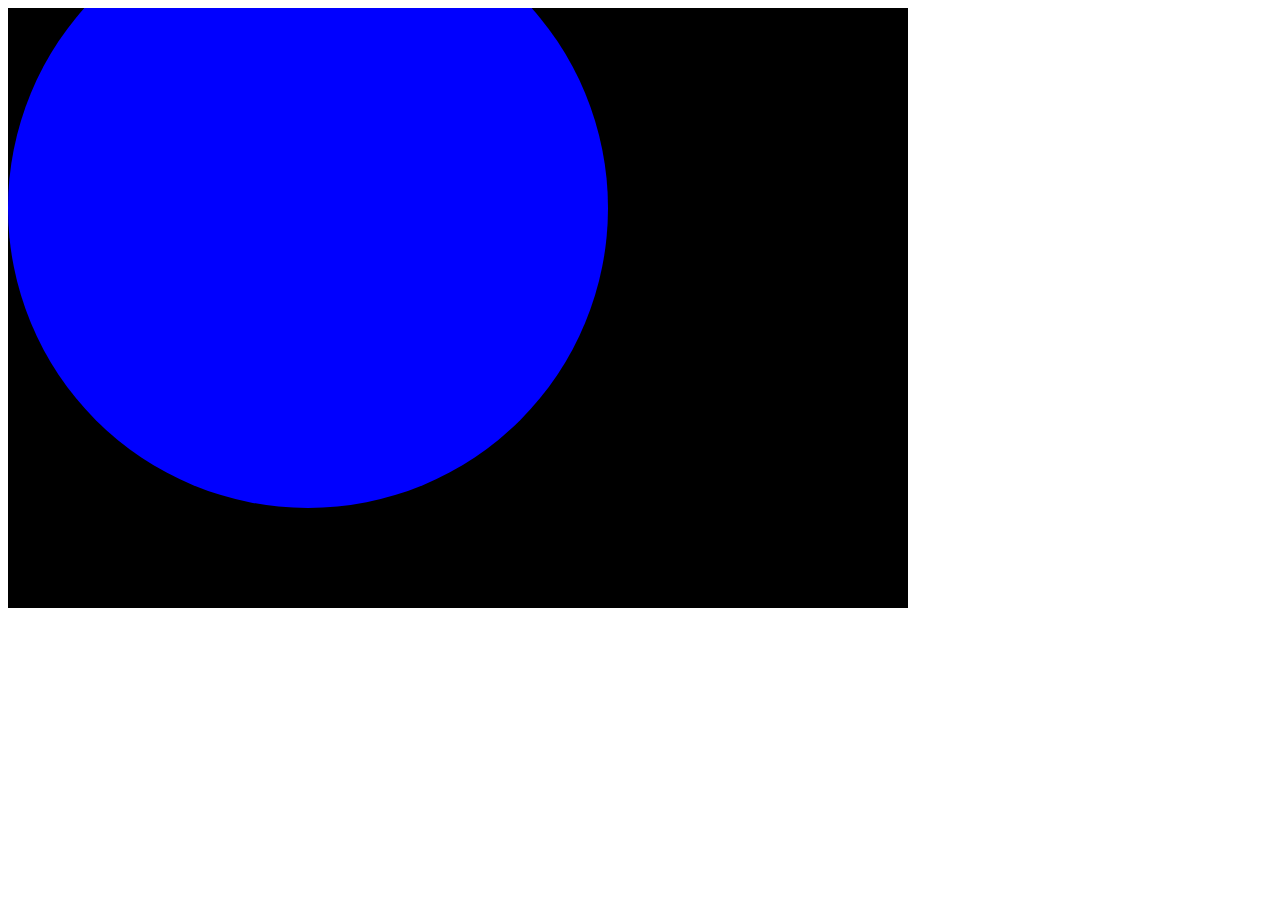
<file: index.html>
<!DOCTYPE html>
<html>
  <head>
    <meta charset="utf-8">
    <title>Extra video features example</title>
   </head>
<body>
  
    <svg version="1.1"
    baseProfile="full"
    width="900" height="600"
    xmlns="http://www.w3.org/2000/svg">
 <rect width="100%" height="100%" fill="black" />
 <circle cx="300" cy="200" r="300" fill="blue" />
</svg>

  </body>
</html>
</file>
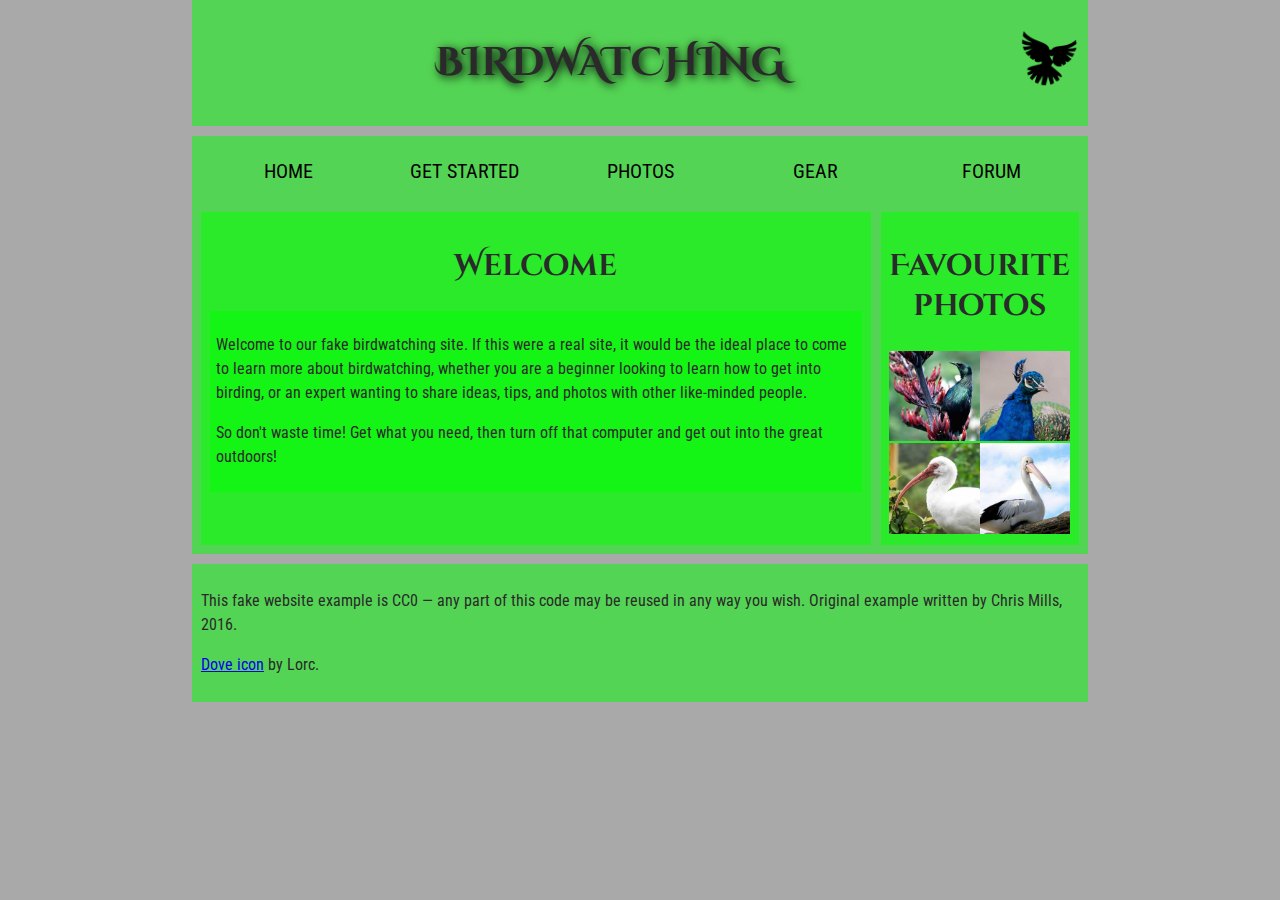
<file: Task1.2_Page/index.html>
<!DOCTYPE html>
<html>
  <head>
    <meta charset="utf-8">
    <title>Birdwatching</title>
    <link href="https://fonts.googleapis.com/css?family=Roboto+Condensed:300|Cinzel+Decorative:700" rel="stylesheet">
    <link href='style.css' rel='stylesheet' type='text/css'>

    <!--[if lt IE 9]>
      <script src="//html5shiv.googlecode.com/svn/trunk/html5.js"></script>
    <![endif]-->
  </head>

  <body>
     
    <header>
      <h1>Birdwatching</h1>
      <img src="dove.png" alt="a simple dove logo">
    </header>
     
    
    <nav>
      <ul>
        <li><span>Home</span></li>
        <li><a href="#">Get started</a></li>
        <li><a href="#">Photos</a></li>
        <li><a href="#">Gear</a></li>
        <li><a href="#">Forum</a></li>
      </ul>
    </nav>

    <main>

    <article><h2>Welcome</h2>

      <section>
      <p>Welcome to our fake birdwatching site. If this were a real site, it would be the ideal place to come to learn more about birdwatching, whether you are a beginner looking to learn how to get into birding, or an expert wanting to share ideas, tips, and photos with other like-minded people.</p>

      <p>So don't waste time! Get what you need, then turn off that computer and get out into the great outdoors!</p>
    </section>
    
    </article>


      <aside>
      <h2>Favourite photos</h2>

      <a href="favorite-1.jpg"><img src="favorite-1_th.jpg" alt="Small black bird, black claws, long black slender beak, links to larger version of the image"></a>
      <a href="favorite-2.jpg"><img src="favorite-2_th.jpg" alt="Top half of a pretty bird with bright blue plumage on neck, light colored beak, blue headdress, links to larger version of the image"></a>
      <a href="favorite-3.jpg"><img src="favorite-3_th.jpg" alt="Top half of a large bird with white plumage, very long curved narrow light colored break, links to larger version of the image"></a>
      <a href="favorite-4.jpg"><img src="favorite-4_th.jpg" alt="Large bird, mostly white plumage with black plumage on back and rear, long straight white beak, links to larger version of the image"></a>
    </aside>


    </main>

    <footer>
      <p>This fake website example is CC0 — any part of this code may be reused in any way you wish. Original example written by Chris Mills, 2016.</p>

      <p><a href="http://game-icons.net/lorc/originals/dove.html">Dove icon</a> by Lorc.</p>
    </footer>
  </body>
</html>
</file>
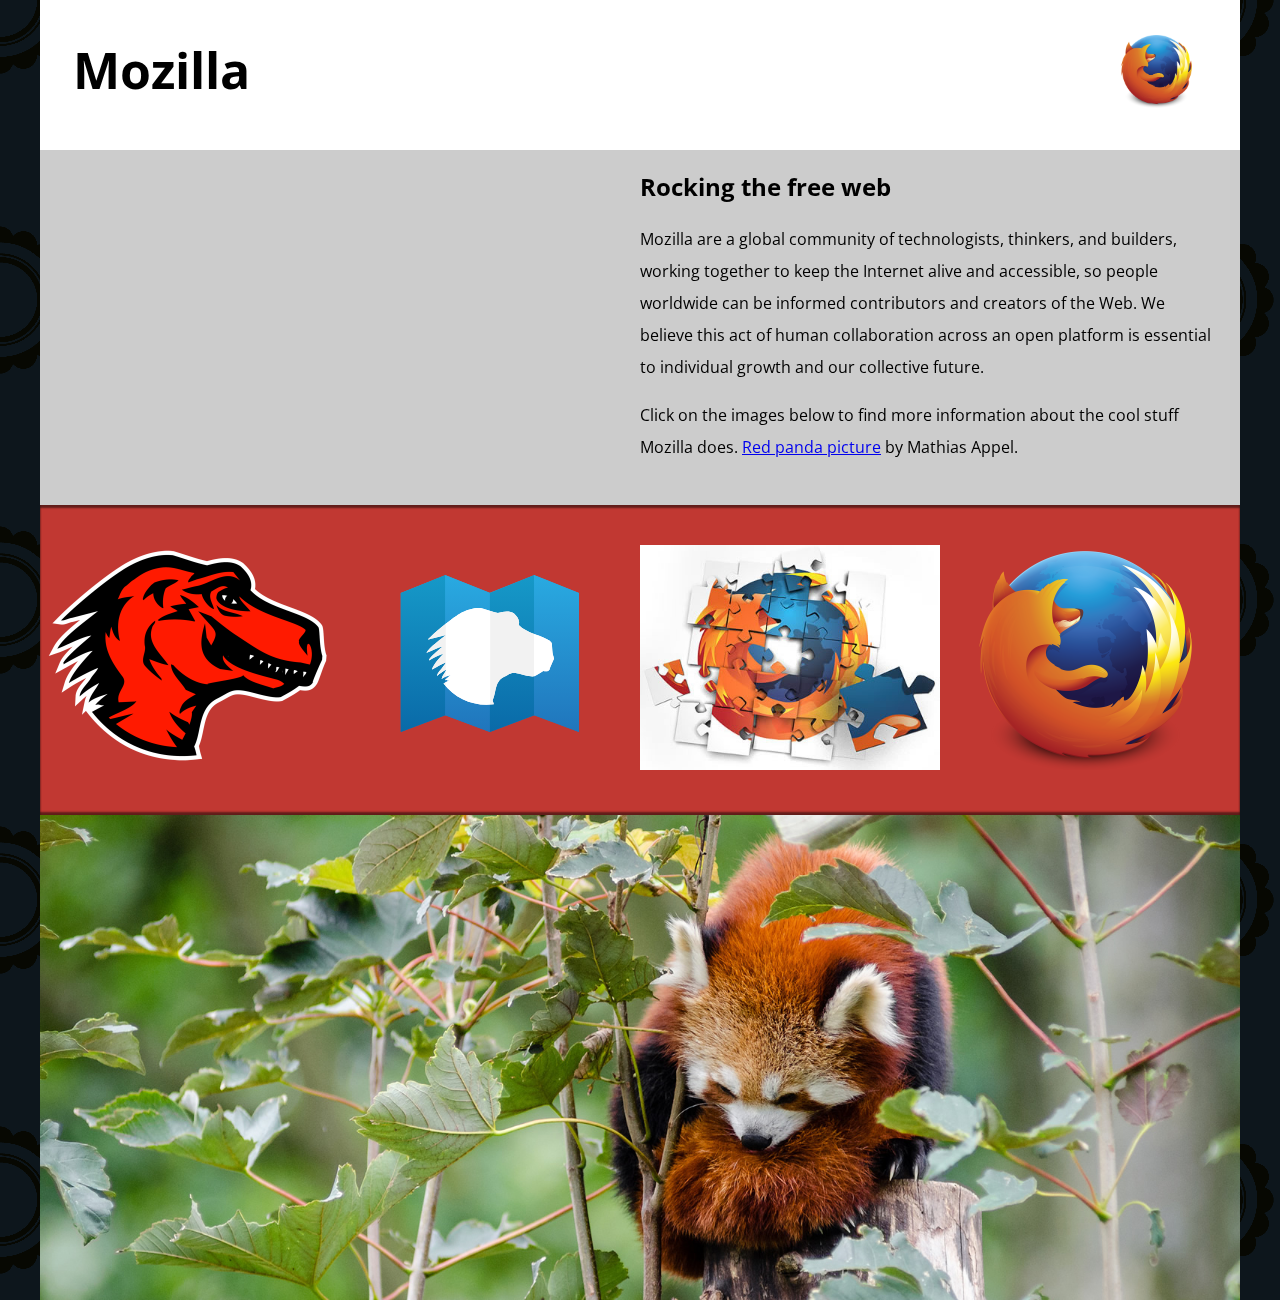
<file: Task1.4_Responsive_HTML/index.html>
<!DOCTYPE html>
<html>
  <head>
    <meta charset="utf-8">
    <meta name="viewport" content="width=device-width">
    <title>Mozilla splash page</title>
    <link href='https://fonts.googleapis.com/css?family=Open+Sans:400,700' rel='stylesheet' type='text/css'>
    <style>
      /* header and body setup */
      html {
        font-family: 'Open Sans', sans-serif;
        background: url(pattern.png);
      }
      body {
        width: 100%;
        max-width: 1200px;
        margin: 0 auto;
        background-color: white;
        position: relative;
      }
      /* Header styling */
      header {
        height: 150px;
      }
      header img {
        width: 100px;
        position: absolute;
        right: 32.5px;
        top: 32.5px;
      }
      h1 {
        font-size: 50px;
        line-height: 140px;
        margin: 0 0 0 32.5px;
      }
      /* main section and video styling */
      main {
        background: #ccc;
      }
      article {
        padding: 20px;
      }
      h2 {
        margin-top: 0;
      }
      p {
        line-height: 2;
      }
      iframe {
        float: left;
        margin: 0 20px 20px 0;
        max-width: 100%;
      }
      /* further info links */
      .further-info {
        clear: left;
        padding: 40px 0;
        background: #c13832;
        box-shadow: inset 0 3px 2px rgba(0,0,0,0.5),
                    inset 0 -3px 2px rgba(0,0,0,0.5);
      }
      .further-info a {
        width: 25%;
        display: block;
        float: left;
      }
      .further-info img {
        max-width: 100%;
      }
      .clearfix {
        clear: both;
      }
      /* Red panda image */
      .red-panda img {
        display: block;
        max-width: 100%;
      }
    </style>
  </head>
  <body>
    <header>
      <h1>Mozilla</h1>
      <!-- insert <img> element, link to the small
          version of the Firefox logo -->
       <img src = "firefox_logo-only_RGB.png"> 

    </header>

    <main>
      <article>
        <!-- insert iframe from youtube -->
        <iframe width="560" height="315" src="https://www.youtube.com/embed/hPKab2d4_Xw?start=15" frameborder="0" allow="accelerometer; autoplay; encrypted-media; gyroscope; picture-in-picture" allowfullscreen></iframe>
        
        <h2>Rocking the free web</h2>

        <p>Mozilla are a global community of technologists, thinkers, and builders, working together to keep the Internet alive and accessible, so people worldwide can be informed contributors and creators of the Web. We believe this act of human collaboration across an open platform is essential to individual growth and our collective future.</p>

        <p>Click on the images below to find more information about the cool stuff Mozilla does. <a href="https://www.flickr.com/photos/mathiasappel/21675551065/">Red panda picture</a> by Mathias Appel.</p>
      </article>

      <div class="further-info">
        <!-- insert images with srcsets and sizes -->
        <a href="https://www.mozilla.org/en-US/firefox/new/">
          <img src = "mozilla-dinosaur-head.png">
        </a>
        <a href="https://www.mozilla.org/">
          <img src = "Без названия.svg">
        </a>
        <a href="https://addons.mozilla.org/">
          <img src = "firefox-addons.jpg">
        </a>
        <a href="https://developer.mozilla.org/en-US/">
          <img src = "firefox_logo-only_RGB.png">
        </a>
        <div class="clearfix"></div>
      </div>

      <div class="red-panda">
        <!-- insert picture element -->

        <picture>
         <!--   <source media="(max-width: 799px)" srcset="elva-480w-close-portrait.jpg">
          <source media="(min-width: 800px)" srcset="elva-800w.jpg">  -->
          <img src="red-panda.jpg" alt="Chris standing up holding his daughter Elva">
        </picture>
      </div>

    </main>
  </body>
</html>
</file>
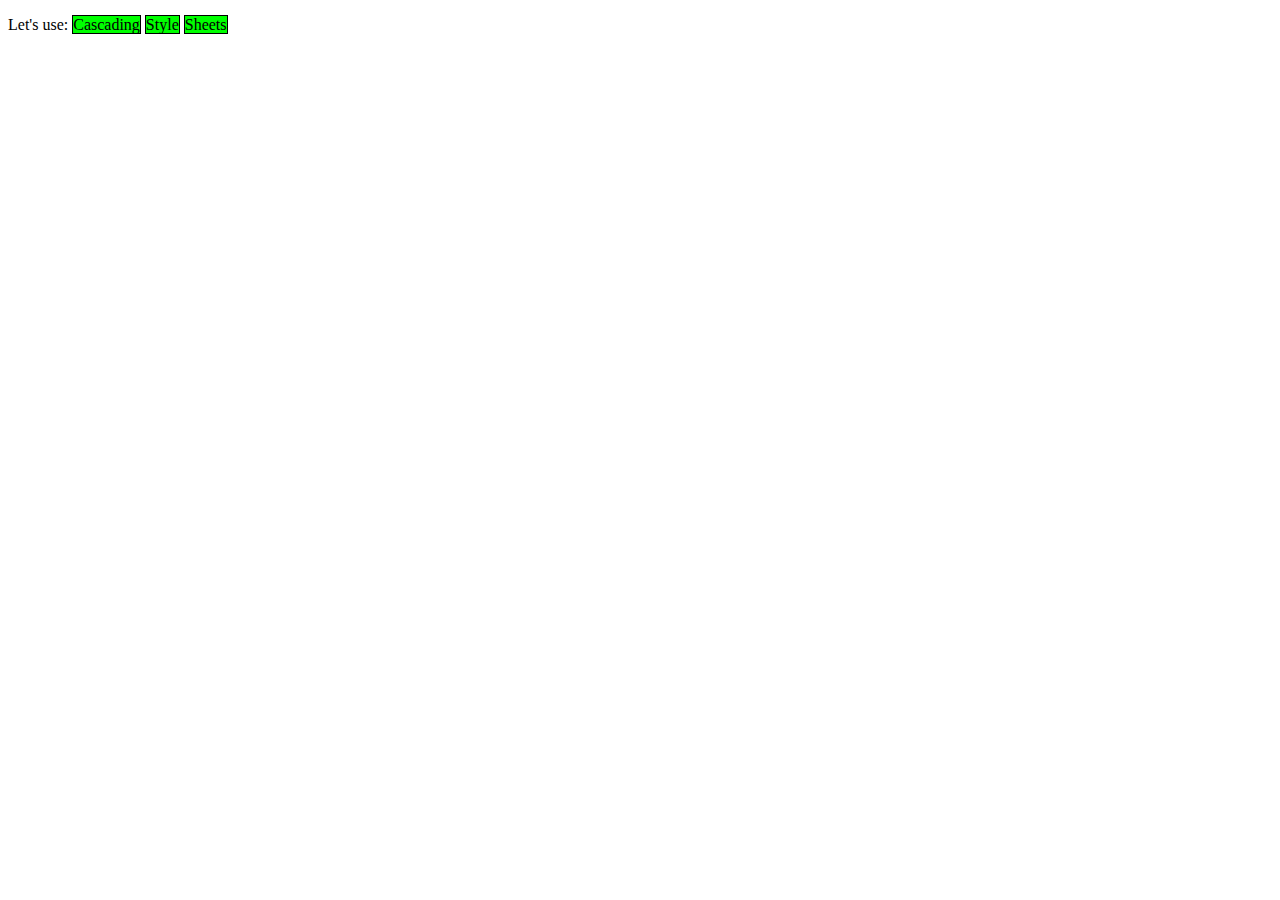
<file: Task2.0_CSS/index.html>
<!DOCTYPE html>
<html>
  <head>
    <meta charset="utf-8">
    <title>CSS</title>
    <link href="style.css" rel="stylesheet">
   </head>
  <body>

    <p>
  Let's use:
  <span>Cascading</span>
  <span>Style</span>
  <span>Sheets</span>
</p>

  </body>
</html>
</file>
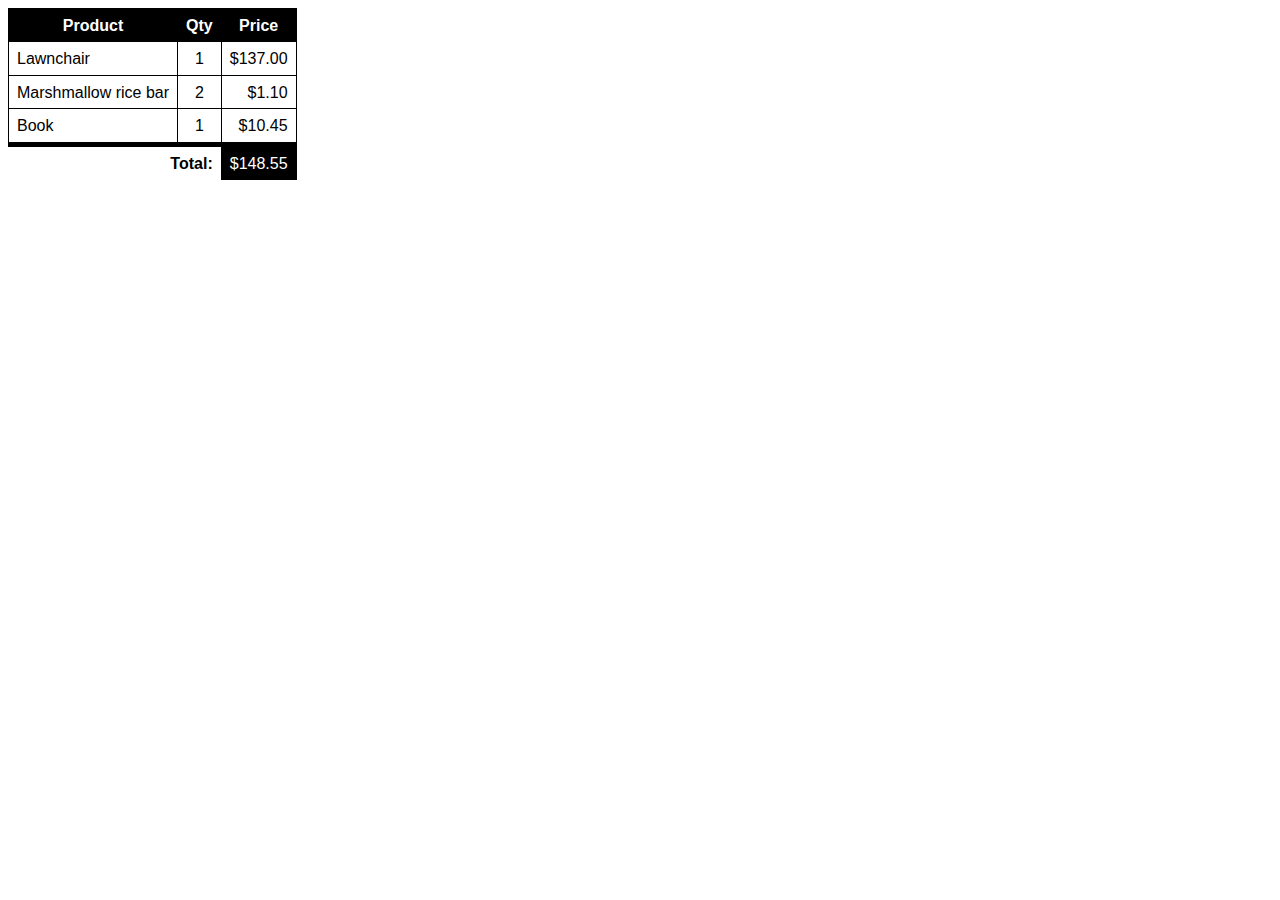
<file: Task2.1_CSS_enge/index.html>
<!DOCTYPE html>
<html>
  <head>
    <meta charset="utf-8">
    <title>CSS</title>
    <link href="style.css" rel="stylesheet">
   </head>
  <body>
    <table lang="en-US" class="with-currency">
      <thead>
        <tr>
          <th scope="col">Product</th>
          <th scope="col">Qty</th>
          <th scope="col">Price</th>
        </tr>
      </thead>
      <tfoot>
        <tr>
          <th colspan="2" scope="row">Total:</th>
          <td>148.55</td>
        </tr>
      </tfoot>
      <tbody>
        <tr>
          <td>Lawnchair</td>
          <td>1</td>
          <td>137.00</td>
        </tr>
        <tr>
          <td>Marshmallow rice bar</td>
          <td>2</td>
          <td>1.10</td>
        </tr>
        <tr>
          <td>Book</td>
          <td>1</td>
          <td>10.45</td>
        </tr>
      </tbody>
    </table>
    


  </body>
</html>
</file>
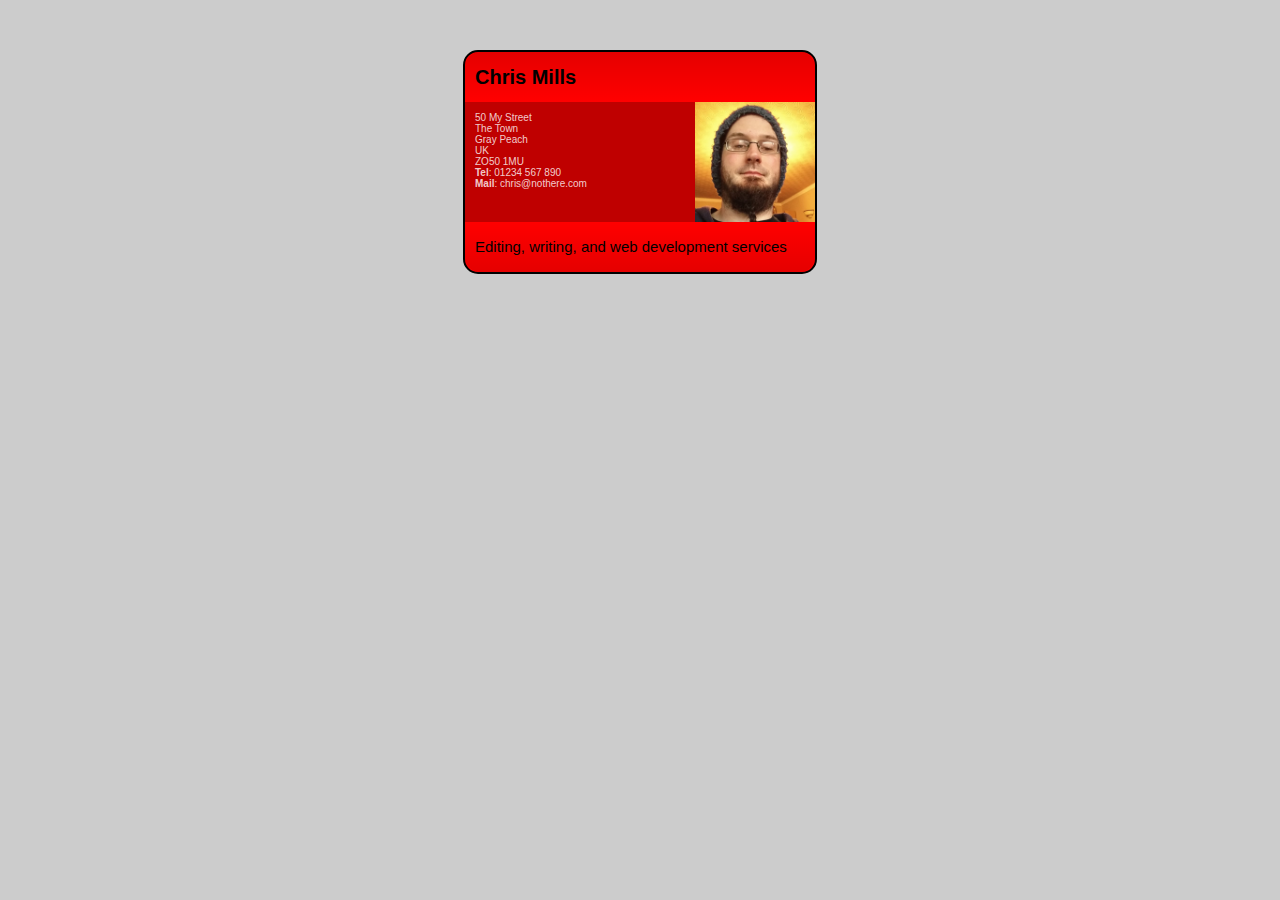
<file: Task2.3_CSS_T1/index.html>
<!DOCTYPE html>
<html>
  <head>
    <meta charset="utf-8">
    <title>Fundamental CSS comprehension</title>
  </head>
  <link rel="stylesheet" href="style.css">

  <body>

  <section class="card">
    <header>
      <h2>Chris Mills</h2>
    </header>
    <article>
      <img src="chris.jpg" alt="A picture of Chris - a man with glasses, a beard, and a silly wooly hat">
      <p>50 My Street</br>
         The Town<br>
         Gray Peach<br>
         UK<br>
         ZO50 1MU<br>
        <strong>Tel</strong>: 01234 567 890<br>
        <strong>Mail</strong>: chris@nothere.com</p>
    </article>
    <footer>
      <p>Editing, writing, and web development services</p>
    </footer>
  </section>

  </body>
</html>
</file>
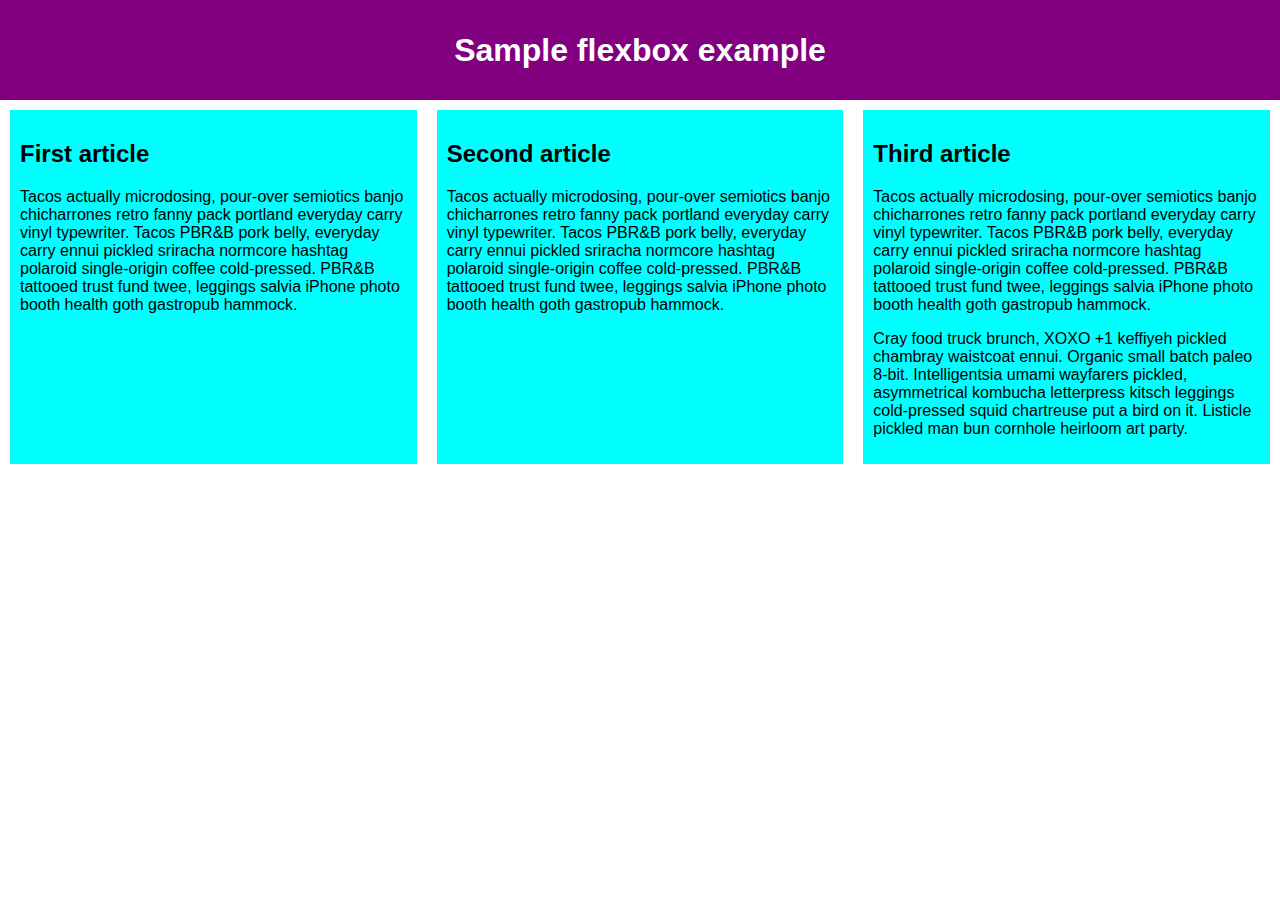
<file: Task2.5_FlexBox/index.html>
<!DOCTYPE html>
<html>
  <head>
    <meta charset="utf-8">
    <title>Flexbox 0 — starting code</title>
    <style>
      html {
        font-family: sans-serif;
      }
      body {
        margin: 0;
      }
      header {
        background: purple;
        height: 100px;
        
      }
      h1 {
        text-align: center;
        color: white;
        line-height: 100px;
        margin: 0;
      }
      article {
        padding: 10px;
        margin: 10px;
        background: aqua;
      }

      section {
  display: flex;
}
      /* Add your flexbox CSS below here */
      
    </style>
  </head>
  <body>
    <header>
      <h1>Sample flexbox example</h1>
    </header>

    <section>
      <article>
        <h2>First article</h2>

        <p>Tacos actually microdosing, pour-over semiotics banjo chicharrones retro fanny pack portland everyday carry vinyl typewriter. Tacos PBR&B pork belly, everyday carry ennui pickled sriracha normcore hashtag polaroid single-origin coffee cold-pressed. PBR&B tattooed trust fund twee, leggings salvia iPhone photo booth health goth gastropub hammock.</p>
      </article>

      <article>
        <h2>Second article</h2>

        <p>Tacos actually microdosing, pour-over semiotics banjo chicharrones retro fanny pack portland everyday carry vinyl typewriter. Tacos PBR&B pork belly, everyday carry ennui pickled sriracha normcore hashtag polaroid single-origin coffee cold-pressed. PBR&B tattooed trust fund twee, leggings salvia iPhone photo booth health goth gastropub hammock.</p>
      </article>

      <article>
        <h2>Third article</h2>

        <p>Tacos actually microdosing, pour-over semiotics banjo chicharrones retro fanny pack portland everyday carry vinyl typewriter. Tacos PBR&B pork belly, everyday carry ennui pickled sriracha normcore hashtag polaroid single-origin coffee cold-pressed. PBR&B tattooed trust fund twee, leggings salvia iPhone photo booth health goth gastropub hammock.</p>

        <p>Cray food truck brunch, XOXO +1 keffiyeh pickled chambray waistcoat ennui. Organic small batch paleo 8-bit. Intelligentsia umami wayfarers pickled, asymmetrical kombucha letterpress kitsch leggings cold-pressed squid chartreuse put a bird on it. Listicle pickled man bun cornhole heirloom art party.</p>
      </article>
    </section>
  </body>
</html>
</file>
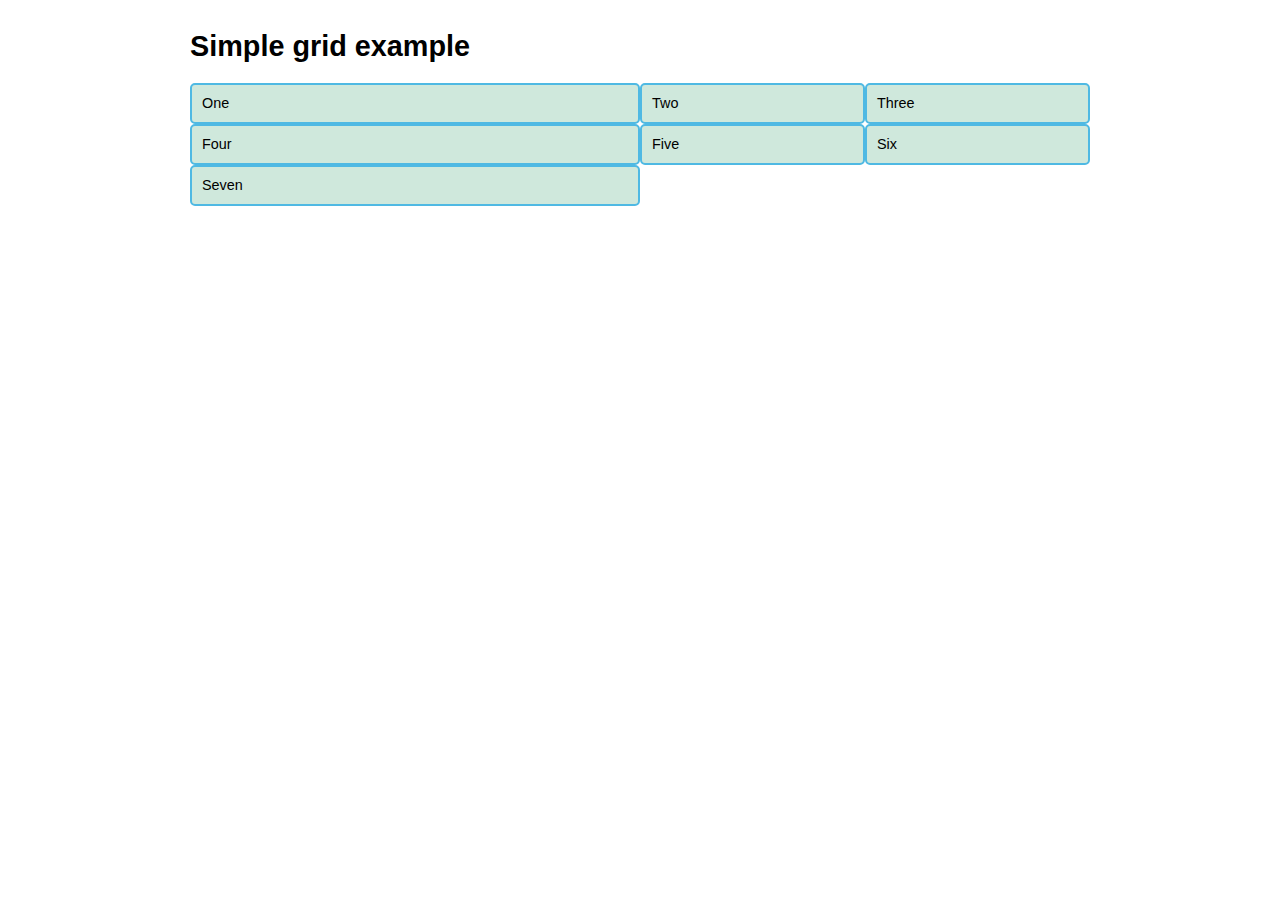
<file: Task2.6_Grid/index.html>
<!DOCTYPE html>
<html>

<head>
    <meta charset="utf-8">
    <title>CSS Grid starting point</title>
    <style>
        body {
            width: 90%;
            max-width: 900px;
            margin: 2em auto;
            font: .9em/1.2 Arial, Helvetica, sans-serif;
        }
        .container > div {
            border-radius: 5px;
            padding: 10px;
            background-color: rgb(207,232,220);
            border: 2px solid rgb(79,185,227);
            display: grid;
        }

        .container {
    display: grid;
    grid-template-columns: 2fr 1fr 1fr;
}
    </style>
</head>

<body>
    <h1>Simple grid example</h1>

    <div class="container">
        <div>One</div>
        <div>Two</div>
        <div>Three</div>
        <div>Four</div>
        <div>Five</div>
        <div>Six</div>
        <div>Seven</div>
    </div>

</body>

</html>
</file>
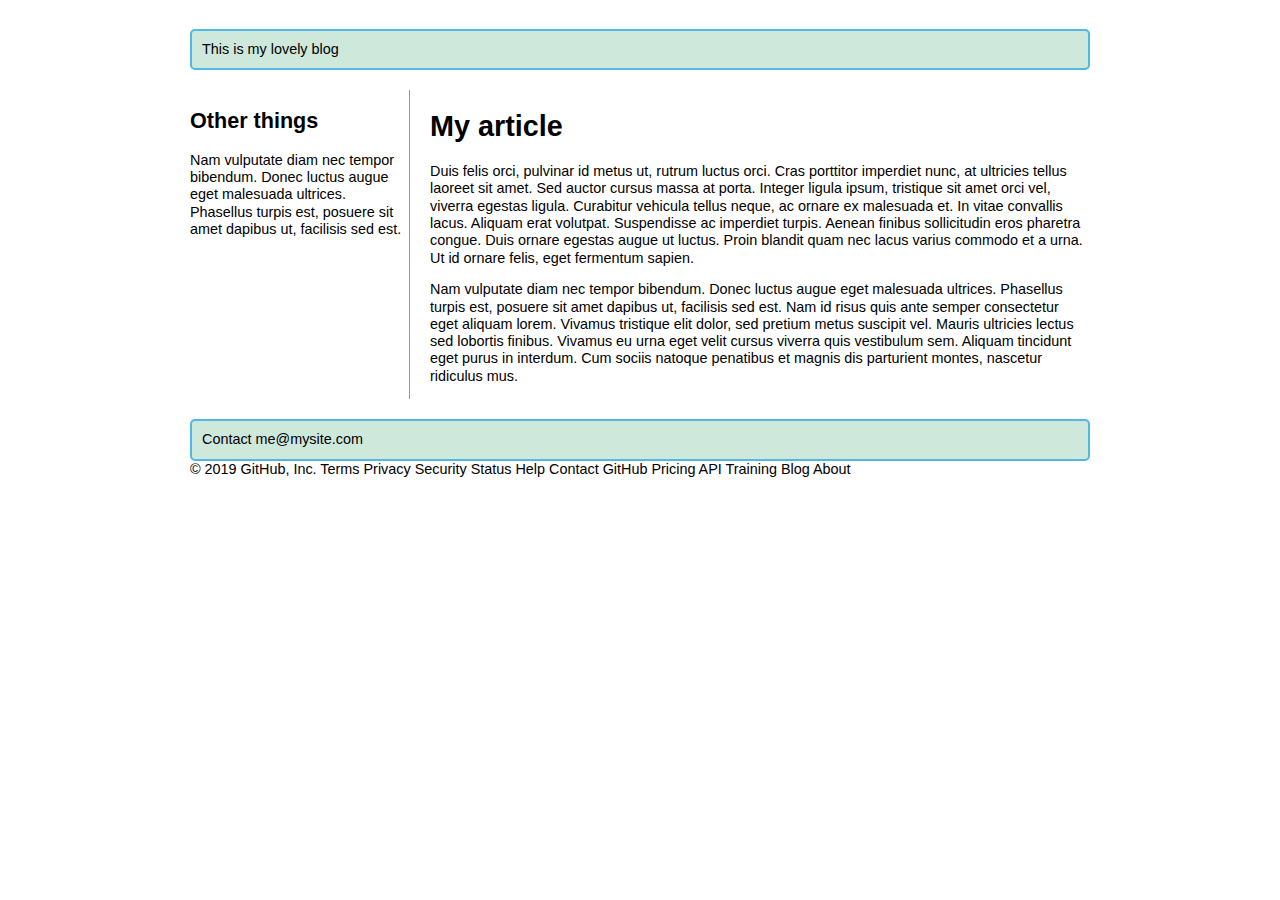
<file: Task2.7_Grid(header, footer, colomn)/index.html>
<!DOCTYPE html>
<html>

<head>
    <meta charset="utf-8">
    <title>CSS Grid - line-based placement starting point</title>
    <style>
        body {
            width: 90%;
            max-width: 900px;
            margin: 2em auto;
            font: .9em/1.2 Arial, Helvetica, sans-serif;
        }
        .container {
            display: grid;
            grid-template-columns: 1fr 3fr;
            grid-gap: 20px;
        }
        header,
        footer {
            border-radius: 5px;
            padding: 10px;
            background-color: rgb(207,232,220);
            border: 2px solid rgb(79,185,227);
        }
        aside {
            border-right: 1px solid #999;
        }
        
        header {
  grid-column: 1 / 3;
  grid-row: 1;
}

article {
  grid-column: 2;
  grid-row: 2;
}

aside {
  grid-column: 1;
  grid-row: 2;
}

footer {
  grid-column: 1 / 3;
  grid-row: 3;
}


    </style>
</head>

<body>

    <div class="container">
        <header>This is my lovely blog</header>
        <article>
                <h1>My article</h1>
                <p>Duis felis orci, pulvinar id metus ut, rutrum luctus orci. Cras porttitor imperdiet nunc, at ultricies tellus laoreet sit amet. Sed auctor cursus massa at porta. Integer ligula ipsum, tristique sit amet orci vel, viverra egestas ligula. Curabitur vehicula tellus neque, ac ornare ex malesuada et. In vitae convallis lacus. Aliquam erat volutpat. Suspendisse ac imperdiet turpis. Aenean finibus sollicitudin eros pharetra congue. Duis ornare egestas augue ut luctus. Proin blandit quam nec lacus varius commodo et a urna. Ut id ornare felis, eget fermentum sapien.</p>

                <p>Nam vulputate diam nec tempor bibendum. Donec luctus augue eget malesuada ultrices. Phasellus turpis est, posuere sit amet dapibus ut, facilisis sed est. Nam id risus quis ante semper consectetur eget aliquam lorem. Vivamus tristique elit dolor, sed pretium metus suscipit vel. Mauris ultricies lectus sed lobortis finibus. Vivamus eu urna eget velit cursus viverra quis vestibulum sem. Aliquam tincidunt eget purus in interdum. Cum sociis natoque penatibus et magnis dis parturient montes, nascetur ridiculus mus.</p>
        </article>
        <aside><h2>Other things</h2>
            <p>Nam vulputate diam nec tempor bibendum. Donec luctus augue eget malesuada ultrices. Phasellus turpis est, posuere sit amet dapibus ut, facilisis sed est.</p></aside>
        <footer>Contact me@mysite.com</footer>
    </div>

</body>

</html>
© 2019 GitHub, Inc.
Terms
Privacy
Security
Status
Help
Contact GitHub
Pricing
API
Training
Blog
About
</file>
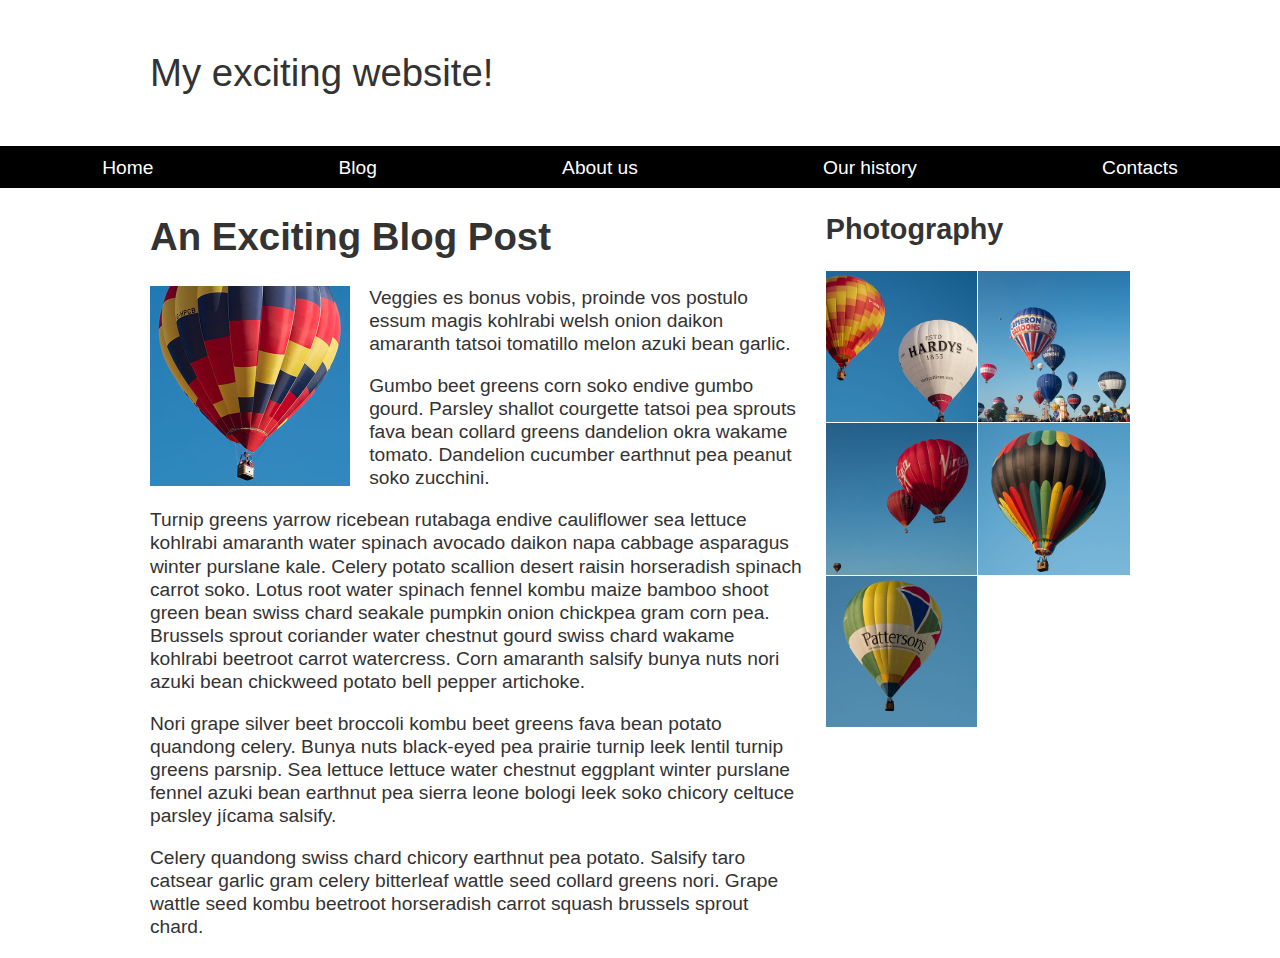
<file: Task2.8_Page Style/index.html>
<!DOCTYPE html>
<html>

<head>
  <meta charset="utf-8">
  <title>Layout Task</title>
  <link href="styles.css" rel="stylesheet" type="text/css">
</head>

<body>

  <div class="logo">
    My exciting website!
  </div>

  <nav>
    <ul>
      <li>
        <a href="">Home</a>
      </li>
      <li>
        <a href="">Blog</a>
      </li>
      <li>
        <a href="">About us</a>
      </li>
      <li>
        <a href="">Our history</a>
      </li>
      <li>
        <a href="">Contacts</a>
      </li>
    </ul>
  </nav>

  <main class="grid">
    <article>
      <h1>
        An Exciting Blog Post
      </h1>
      <img src="images/balloon-sq6.jpg" alt="placeholder" class="feature">
      <p>Veggies es bonus vobis, proinde vos postulo essum magis kohlrabi welsh onion daikon amaranth tatsoi tomatillo melon
        azuki bean garlic.</p>

      <p>Gumbo beet greens corn soko endive gumbo gourd. Parsley shallot courgette tatsoi pea sprouts fava bean collard greens
        dandelion okra wakame tomato. Dandelion cucumber earthnut pea peanut soko zucchini.</p>

      <p>Turnip greens yarrow ricebean rutabaga endive cauliflower sea lettuce kohlrabi amaranth water spinach avocado daikon
        napa cabbage asparagus winter purslane kale. Celery potato scallion desert raisin horseradish spinach carrot soko.
        Lotus root water spinach fennel kombu maize bamboo shoot green bean swiss chard seakale pumpkin onion chickpea gram
        corn pea. Brussels sprout coriander water chestnut gourd swiss chard wakame kohlrabi beetroot carrot watercress.
        Corn amaranth salsify bunya nuts nori azuki bean chickweed potato bell pepper artichoke.</p>

      <p>Nori grape silver beet broccoli kombu beet greens fava bean potato quandong celery. Bunya nuts black-eyed pea prairie
        turnip leek lentil turnip greens parsnip. Sea lettuce lettuce water chestnut eggplant winter purslane fennel azuki
        bean earthnut pea sierra leone bologi leek soko chicory celtuce parsley jícama salsify.</p>

      <p>Celery quandong swiss chard chicory earthnut pea potato. Salsify taro catsear garlic gram celery bitterleaf wattle
        seed collard greens nori. Grape wattle seed kombu beetroot horseradish carrot squash brussels sprout chard.</p>

    </article>

    <aside>
      <h2>
        Photography
      </h2>
      <ul class="photos">
        <li>
          <img src="images/balloon-sq1.jpg" alt="placeholder">
        </li>
        <li>
          <img src="images/balloon-sq2.jpg" alt="placeholder">
        </li>
        <li>
          <img src="images/balloon-sq3.jpg" alt="placeholder">
        </li>
        <li>
          <img src="images/balloon-sq4.jpg" alt="placeholder">
        </li>
        <li>
          <img src="images/balloon-sq5.jpg" alt="placeholder">
        </li>
      </ul>

    </aside>
  </main>

</body>

</html>
</file>
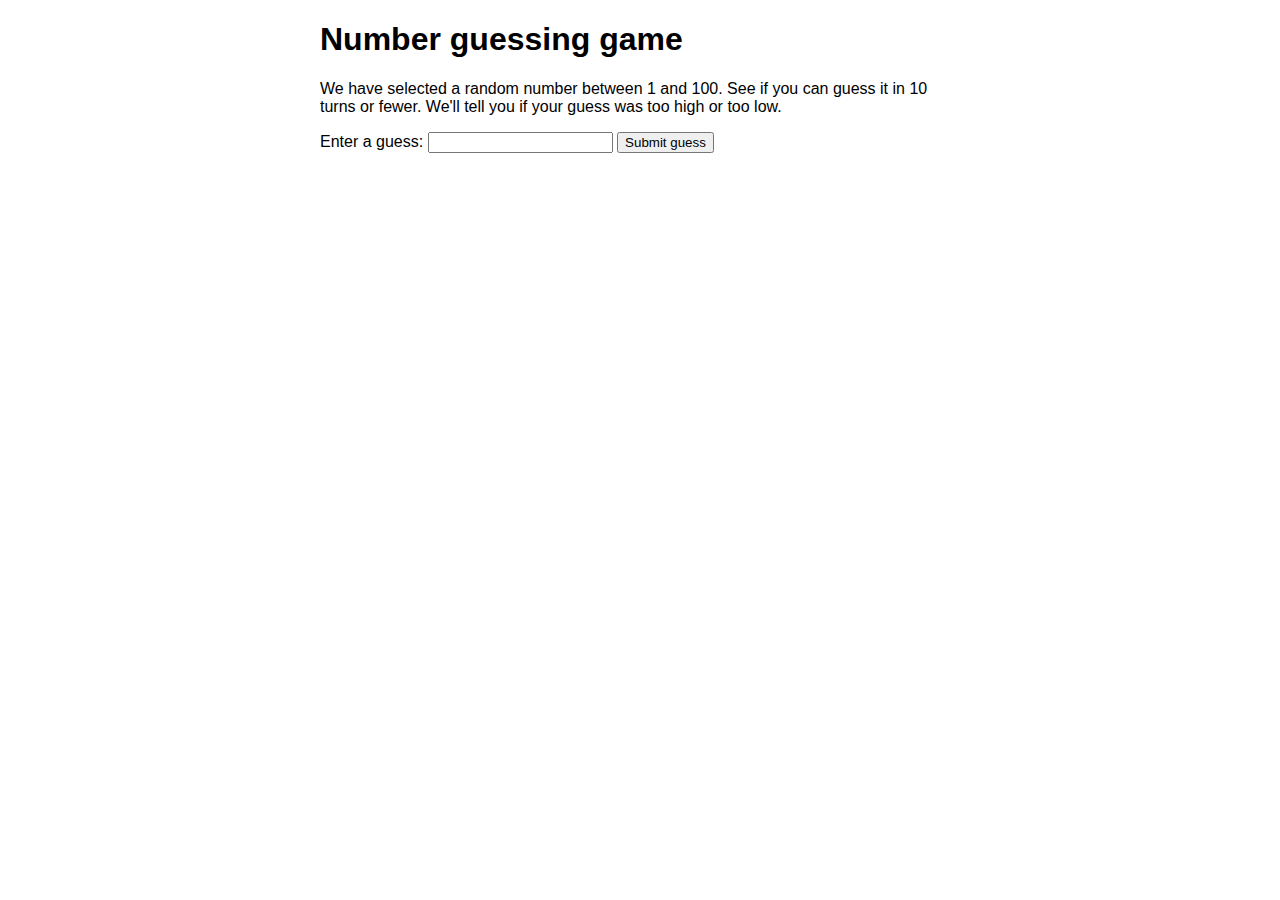
<file: Task3.0_Ugaday _chislo/index.html>
<!DOCTYPE html>
<html>
  <head>
    <meta charset="utf-8">

    <title>Number guessing game</title>

    <style>
      html {
        font-family: sans-serif;
      }
      body {
        width: 50%;
        max-width: 800px;
        min-width: 480px;
        margin: 0 auto;
      }
      .lastResult {
        color: white;
        padding: 3px;
      }
    </style>
  </head>

  <body>
    <h1>Number guessing game</h1>

    <p>We have selected a random number between 1 and 100. See if you can guess it in 10 turns or fewer. We'll tell you if your guess was too high or too low.</p>

    <div class="form">
      <label for="guessField">Enter a guess: </label><input type="text" id="guessField" class="guessField">
      <input type="submit" value="Submit guess" class="guessSubmit">
    </div>

    <div class="resultParas">
      <p class="guesses"></p>
      <p class="lastResult"></p>
      <p class="lowOrHi"></p>
    </div>

    <script>
      // Your JavaScript goes here

      var randomNumber = Math.floor(Math.random() * 100) + 1;

var guesses = document.querySelector('.guesses');
var lastResult = document.querySelector('.lastResult');
var lowOrHi = document.querySelector('.lowOrHi');

var guessSubmit = document.querySelector('.guessSubmit');
var guessField = document.querySelector('.guessField');

var guessCount = 1;
var resetButton;



function checkGuess() {
  var userGuess = Number(guessField.value);
  if (guessCount === 1) {
    guesses.textContent = 'Previous guesses: ';
  }
  guesses.textContent += userGuess + ' ';
 
  if (userGuess === randomNumber) {
    lastResult.textContent = 'Congratulations! You got it right!';
    lastResult.style.backgroundColor = 'green';
    lowOrHi.textContent = '';
    setGameOver();
  } else if (guessCount === 10) {
    lastResult.textContent = '!!!GAME OVER!!!';
    setGameOver();
  } else {
    lastResult.textContent = 'Wrong!';
    lastResult.style.backgroundColor = 'red';
    if(userGuess < randomNumber) {
      lowOrHi.textContent = 'Last guess was too low!';
    } else if(userGuess > randomNumber) {
      lowOrHi.textContent = 'Last guess was too high!';
    }
  }
 
  guessCount++;
  guessField.value = '';
  guessField.focus();
}


guessSubmit.addEventListener('click', checkGuess);


function setGameOver() {
  guessField.disabled = true;
  guessSubmit.disabled = true;
  resetButton = document.createElement('button');
  resetButton.textContent = 'Start new game';
  document.body.appendChild(resetButton);
  resetButton.addEventListener('click', resetGame);
}


function resetGame() {
  guessCount = 1;

  var resetParas = document.querySelectorAll('.resultParas p');
  for (var i = 0 ; i < resetParas.length ; i++) {
    resetParas[i].textContent = '';
  }

  resetButton.parentNode.removeChild(resetButton);

  guessField.disabled = false;
  guessSubmit.disabled = false;
  guessField.value = '';
  guessField.focus();

  lastResult.style.backgroundColor = 'white';

  randomNumber = Math.floor(Math.random() * 100) + 1;
}

var guessField = document.querySelector('.guessField');


    </script>
  </body>
</html>
</file>
<file: Task1.2_Page/style.css>
/* || General setup */

html, body {
  margin: 0;
  padding: 0;
}

html {
  font-size: 10px;
  background-color: #a9a9a9;
}

body {
  width: 70%;
  min-width: 800px;
  margin: 0 auto;
}

/* || typography */

h1, h2, h3 {
  font-family: 'Cinzel Decorative', cursive;
  color: #2a2a2a;
}

p, input, li {
  font-family: 'Roboto Condensed', sans-serif;
  color: #2a2a2a;
}

h1 {
  font-size: 4rem;
  text-align: center;
  text-shadow: 2px 2px 10px black;
}

h2 {
  font-size: 3rem;
  text-align: center;
}

h3 {
  font-size: 2.2rem;
}

p, li {
  font-size: 1.6rem;
  line-height: 1.5;
}

/* || header layout */

header {
  margin-bottom: 10px;
  display: flex;
  flex-flow: row wrap;
}

body > * {
  background-color: red;
  padding: 1%;
}

main, header, nav, article, aside, footer, section {
  background-color: rgba(0,255,0,0.5);
  padding: 1%;
}

h1 {
  flex: 5;
  text-transform: uppercase;
}

header img {
  display: block;
  height: 60px;
  padding-top: 20.15px;
}

nav {
  height: 50px;
  flex: 100%;
  display: flex;
}

nav ul {
  padding: 0;
  list-style-type: none;
  flex: 2;
  display: flex;
}

nav li {
  display: inline;
  text-align: center;
  flex: 1;
}

nav a, nav span {
  display: inline-block;
  font-size: 2rem;
  height: 3rem;
  line-height: 1.7;
  text-transform: uppercase;
  text-decoration: none;
  color: black;

}

/* || main layout */

main {
  display: flex;
}

article, section {
  flex: 4;
}

aside {
  flex: 1;
  margin-left: 10px;
  padding: 1%;
}

aside a {
  display: block;
  float: left;
  width: 50%;
}

aside img {
  max-width: 100%;
}

footer {
  margin-top: 10px;
}
</file>
<file: Task2.0_CSS/style.css>
span {
  border: 1px solid black;
  background-color: lime;
}
</file>
<file: Task2.1_CSS_enge/style.css>
/* Basic table setup */
table {
    font: 1em sans-serif;
    border-collapse: collapse;
    border-spacing: 0;
  }
  
  /* All <td>s within a <table> and all <th>s within a <table>
     Comma is not a combinator, it just allows you to target
     several selectors with the same CSS ruleset */
  table td, table th {
    border : 1px solid black;
    padding: 0.5em 0.5em 0.4em;
  }
  
  /* All <th>s within <thead>s that are within <table>s */
  table thead th {
    color: white;
    background: black;
  }
  
  /* All <td>s preceded by another <td>,
     within a <tbody>, within a <table> */
  table tbody td + td {
    text-align: center;
  }
  
  /* All <td>s that are a last child,
     within a <tbody>, within a <table> */
  table tbody td:last-child {
    text-align: right
  }
  
  /* All <th>s, within a <tfoot>s, within a <table> */
  table tfoot th {
    text-align: right;
    border-top-width: 5px;
    border-left: none;
    border-bottom: none;
  }
  
  /* All <td>s preceded by a <th>, within a <table> */
  table th + td {
    text-align: right;
    border-top-width: 5px;
    color: white;
    background: black;
  }
  
  /* All pseudo-elements "before" <td>s that are a last child,
     appearing within elements with a class of "with-currency" that
     also have an attribute "lang" with the value "en-US" */
  .with-currency[lang="en-US"] td:last-child::before {
    content: '$';
  }
  
  /* All pseudo-elements "after" <td>s that are a last child,
     appearing within elements with the class "with-currency" that
     also have an attribute "lang" with the value "fr" */
  .with-currency[lang="fr"] td:last-child::after {
    content: ' €';
  }
</file>
<file: Task2.3_CSS_T1/style.css>
body {
  margin: 0;
}

html {
  font-family: 'Helvetica neue', Arial, 'sans serif';
  font-size: 10px;
  background-color: #ccc;
}

/* card setup */

.card {
  width: 35em;
  height: 22em;
  margin: 5em auto;
  background-color: red;
  border: 0.2em solid black;
  border-radius: 1.5em;
}

.card h2, .card p {
  margin: 0;
}

/* Header and footer */

.card header, .card footer {
  height: 3em;
  padding: 1em;
}

.card header {
  background-image: linear-gradient(to bottom,rgba(0,0,0,0.1), rgba(0,0,0,0));
  border-radius: 1.5em 1.5em 0 0;
}

.card footer {
  background-image: linear-gradient(to bottom,rgba(0,0,0,0), rgba(0,0,0,0.1));
  border-radius: 0 0 1.5em 1.5em;
}

.card header h2 {
  font-size: 2em;
  line-height: 1.5;
}

.card footer p {
  font-size: 1.5em;
  line-height: 2;
}

/* Main body of card (article) */

.card article {
  height: 12em;
  background-color: rgba(0,0,0,0.25);
}

.card article img {
  max-height: 100%;
  float: right;
}

.card article p {
  padding: 1em;
  color: rgba(255,255,255,0.8);
}
</file>
<file: Task2.8_Page Style/styles.css>
body {
  background-color: #fff;
  color: #333;
  margin: 0;
  font: 1.2em / 1.2 Arial, Helvetica, sans-serif;
}

img {
    max-width: 100%;
    display: block;
}

.logo {
  font-size: 200%;
  padding: 50px 20px;
  margin: 0 auto;
  max-width: 980px;
}

.grid {
  margin: 0 auto;
  padding: 0 20px;
  max-width: 980px;
  display: grid;
  grid-gap: 20px;
}

article {
  grid-column: 1 / 5;
  grid-row: 1;
  width: 100%;
}

aside {
  grid-column: 5;
  grid-row: 1;
  width: 100%;
}

nav {
  background-color: #000;
  padding: .5em;
  position: sticky;
  top: 10px;
}

nav ul {
  margin: 0;
  padding: 0;
  list-style: none;
  display: flex;
  flex-flow: row wrap;
  justify-content: space-around;
}

nav a {
  color: #fff;
  text-decoration: none;
  padding: .5em 1em;
}

.photos {
  list-style: none;
  margin: 0;
  padding: 0;
  display: grid;
  grid-template-columns: repeat(2, 1fr); 
  grid-template-rows: repeat(3, 1fr);
  grid-gap: 1px;
}

.feature {
    width: 200px;
}

article img {
  float: left;
  margin-right: 1em;
}
</file>
